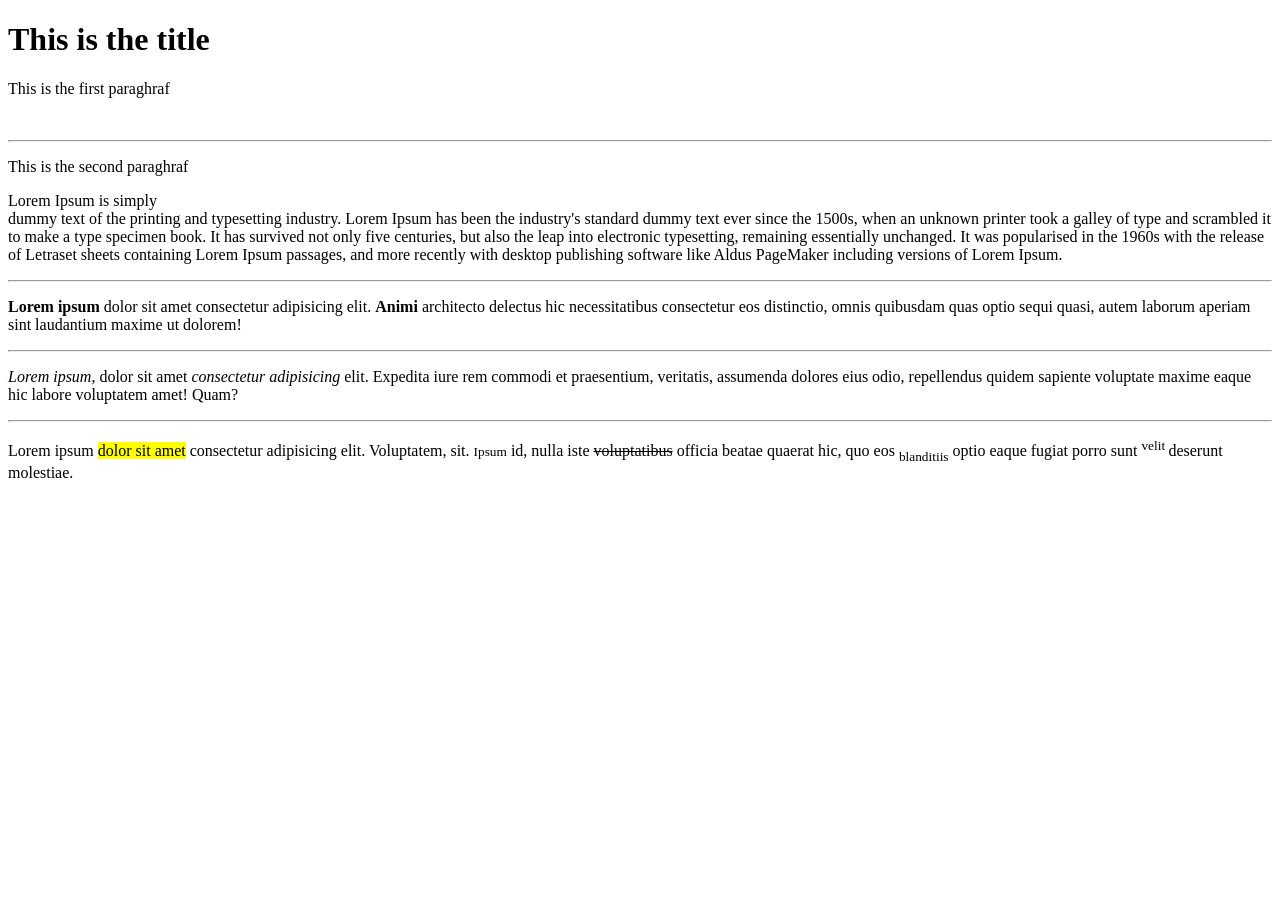
<file: modul1/index.html>
<!DOCTYPE html>
<html>
<head>
    <title> modul 1</title>
</head>

<body>
    <h1>
        This is the title
    </h1>
        <p> This is the first paraghraf</p>
        <br>
        <hr>
        <p>This is the second paraghraf</p>
        <p> Lorem Ipsum is simply  <br>dummy text of the printing and typesetting industry. Lorem Ipsum has been the industry's standard dummy text ever since the 1500s, when an unknown printer took a galley of type and scrambled it to make a type specimen book. It has survived not only five centuries, but also the leap into electronic typesetting, remaining essentially unchanged. It was popularised in the 1960s with the release of Letraset sheets containing Lorem Ipsum passages, and more recently with desktop publishing software like Aldus PageMaker including versions of Lorem Ipsum.
        </p>
        <hr>
        <p> <strong>Lorem ipsum </strong> dolor sit amet consectetur adipisicing elit. <b>Animi</b> architecto delectus hic necessitatibus consectetur eos distinctio, omnis quibusdam quas optio sequi quasi, autem laborum aperiam sint laudantium maxime ut dolorem!</p>
        <hr>
        <p> <i> Lorem ipsum</i>, dolor sit amet <em> consectetur adipisicing </em>    elit. Expedita iure rem commodi et praesentium, veritatis, assumenda dolores eius odio, repellendus quidem sapiente voluptate maxime eaque hic labore voluptatem amet! Quam?</p>
        <hr>
        <p> Lorem ipsum <mark>  dolor sit amet</mark> consectetur adipisicing elit. Voluptatem, sit. <small>Ipsum</small> id, 
            nulla iste <del>voluptatibus</del>  officia beatae quaerat hic, quo eos <sub>blanditiis</sub>  optio eaque fugiat
             porro sunt <sup>velit </sup>  deserunt molestiae.</p>
    </body>


</html>
</file>
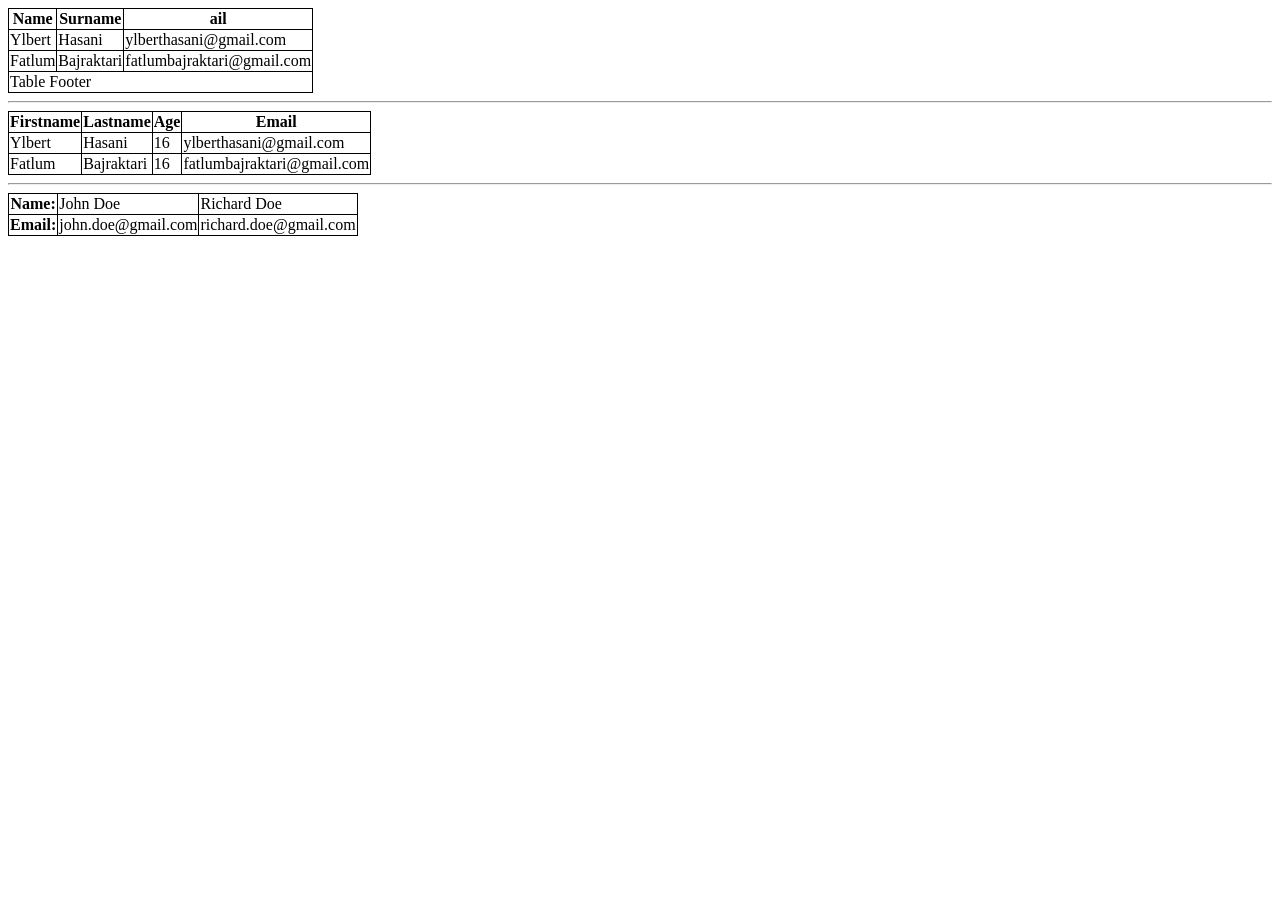
<file: modul3/index.html>
<!DOCTYPE html>
<html>
    <head>
        <title> Modul 3</title>
        <style>

            table,td,th{
                border: 1px solid;
                border-collapse: collapse;
            }
        </style>
    </head>
    <body>
        <table>
            <thead>
                <tr>
                    <th>Name</th>
                    <th>Surname</th>
                    <th>ail</th>
                </tr>
            </thead>

            <tbody>
                <tr>
                   <td>Ylbert</td>
                   <td>Hasani</td>
                   <td>ylberthasani@gmail.com</td>
                </tr>
                <tr>
                    <td>Fatlum</td>
                    <td>Bajraktari</td>
                    <td>fatlumbajraktari@gmail.com</td>
                </tr>
            </tbody>
            <tfoot>
                <tr>
                    <td colspan="4">Table Footer</td>
                </tr>
            </tfoot>
        </table>

        <hr>

        <table>
                <tr>
                    <th>Firstname</th>
                    <th>Lastname</th>
                    <th>Age</th>
                    <th>Email</th>
                </tr>
                <tr>
                    <td>Ylbert</td>
                   <td>Hasani</td>
                   <td>16</td>
                   <td>ylberthasani@gmail.com</td>
                </tr>
                 <tr>
                    <td>Fatlum</td>
                    <td>Bajraktari</td>
                    <td>16</td>
                    <td>fatlumbajraktari@gmail.com</td>
                </tr>
        </table>
        <hr>

        <table>
            <tr>
                <th>Name:</th>
                <td>John Doe </td>
                <td> Richard Doe </td>
            </tr>
            <tr>
                <th rowspan="2">Email:</th>
                <td> john.doe@gmail.com</td>
                <td rowspan="2"> richard.doe@gmail.com</td>
                
            </tr>
        </table>
    </body>
</html>
</file>
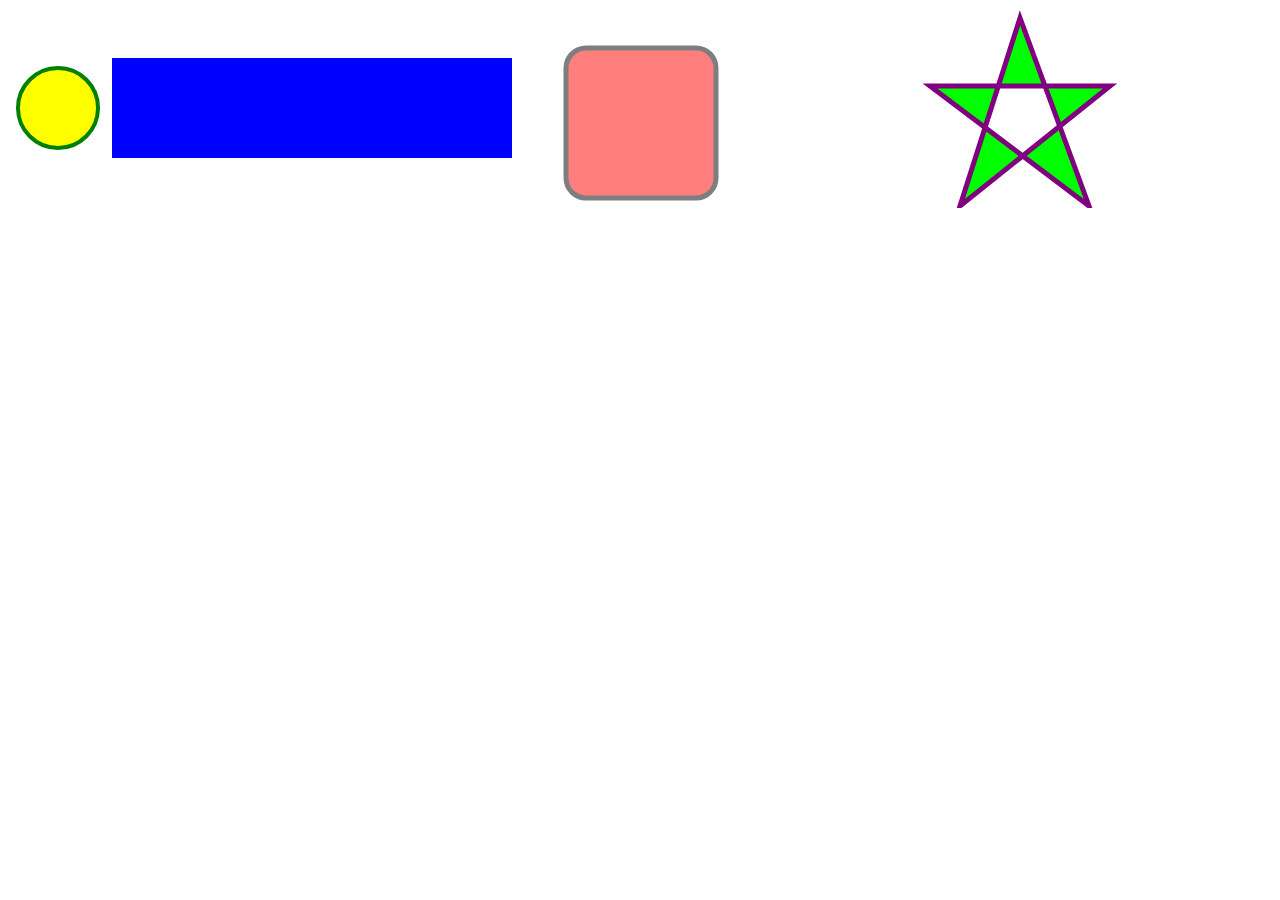
<file: modul6/index.html>
<!DOCTYPE html>
<html>
    <head>
        <title> Lesson 6</title>
    </head>
    <body>
        <svg width="100" height>
            <circle cx="50" cy="50" r="40" stroke="green" stroke-width="4" fill="yellow"></circle>
        </svg>
        <svg width="400" height>
            <rect width="400" height="100" style="fill:blue;stroke-width:10;stroke: rgb(0,0,0, green, blue);"></rect>
        </svg>
        <svg width="400" height="180">
            <rect x="50" y="20" rx="20" width="150" height="150"
            style="fill:red;stroke:black;stroke-width:5;opacity:0.5"></rect>
        </svg>

        <svg width="300" height="200">
            <polygon points="100,10 40,198 190,78 10 ,78 169,198"
            style="fill:lime;stroke:purple;stroke-width:5;fill-rule:evenodd"></polygon>
        </svg>
    </body>
</html>
</file>
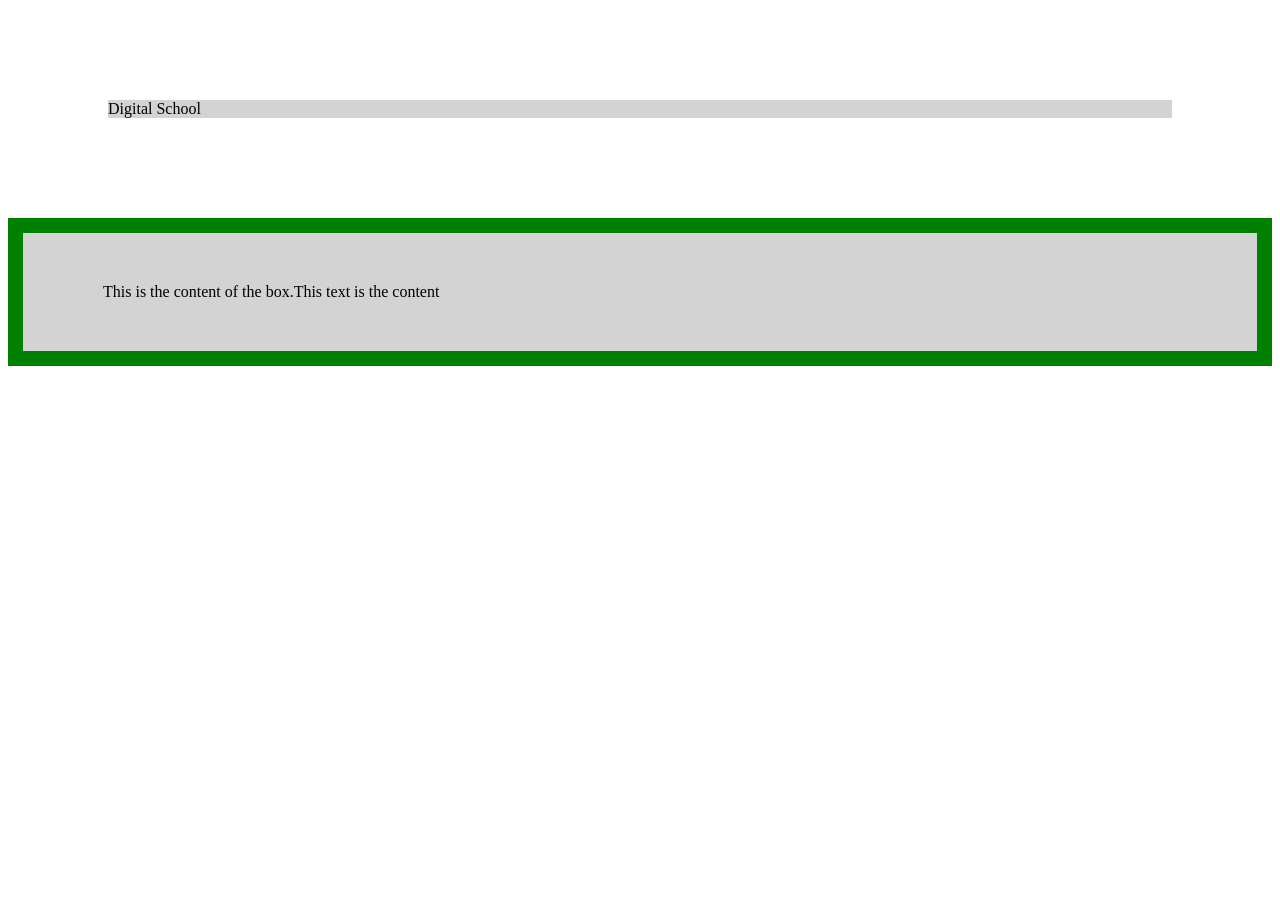
<file: modul9/Part1/index.html>
<!DOCTYPE html>
<html lang="en">
    <head>
        <meta charset="UTF-8">
        <meta name="viewport" content="width=device-width, initial-scale=1.0">
        <title> Lesson 11 </title>
        <link rel="stylesheet" href="css/style.css">
    </head>
    <body>
        <!--Inline CSS
        <p style="color" red; font-size:20px;" >Digital School</p>
    -->

        <p> Digital School</p>
        <div> This is the content of the box.This text is the content</div>
        
</html>
</file>
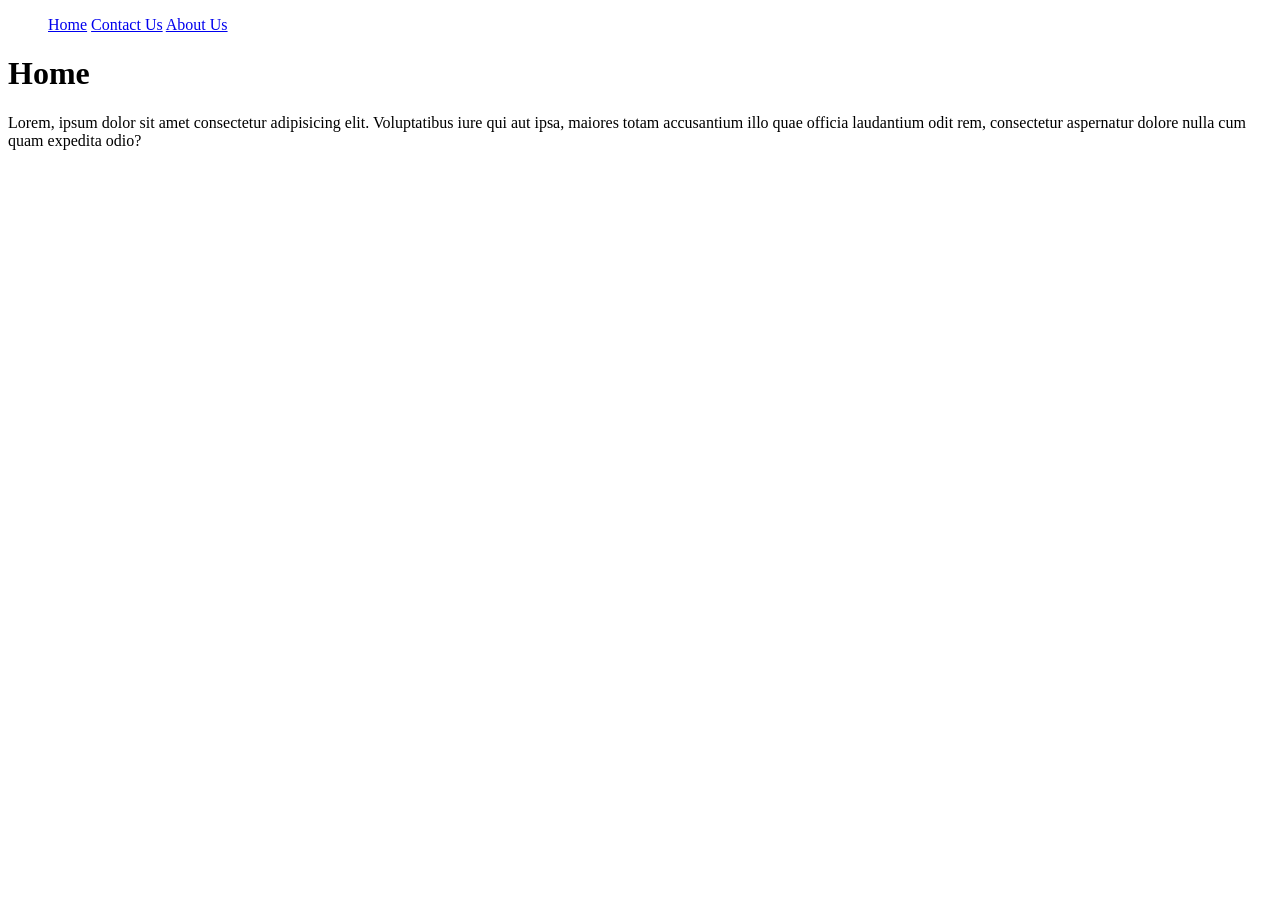
<file: modul6/aboutus.html>
<!DOCTYPE html>
<html >
<head>
    
    <title>About Us</title>
</head>
<body>
    <nav>
            <ul>
                <a href="home.html" > Home</a>
                <a href="conact.html" > Contact Us</a>
                <a href="aboutus.html" > About Us</a>
            </ul>
            
        </nav>
        
        <main> 
            <h1>Home </h1>
            <p> Lorem, ipsum dolor sit amet consectetur adipisicing elit. Voluptatibus iure qui aut ipsa, maiores totam accusantium illo quae officia laudantium odit rem, consectetur aspernatur dolore nulla cum quam expedita odio?</p>
        </main>
</body>
</html>
</file>
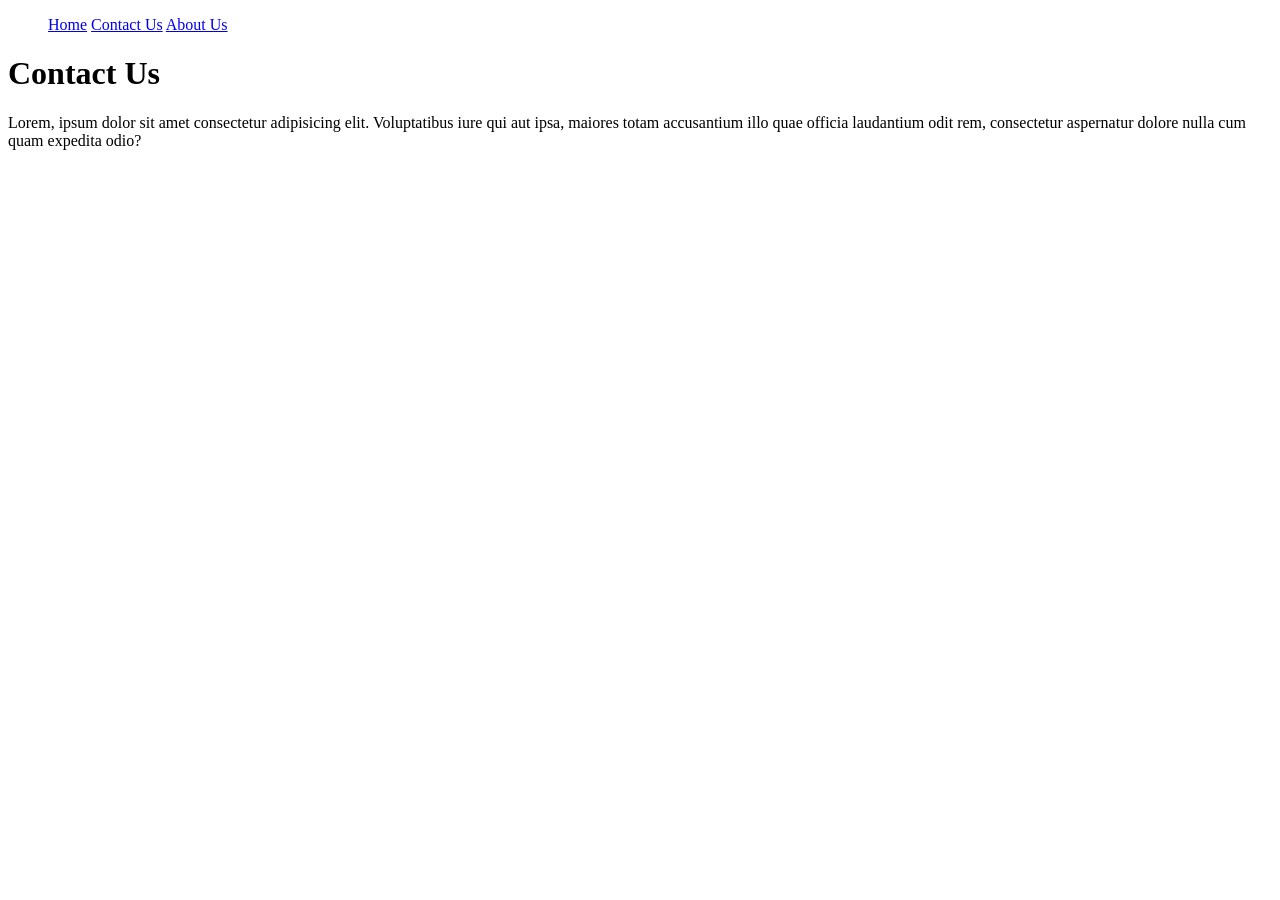
<file: modul6/contact.html>
<!DOCTYPE html>
<html >
<head>
    
    <title>Contact Us</title>
</head>
<body>
    <nav>
            <ul>
                <a href="home.html" > Home</a>
                <a href="conact.html" > Contact Us</a>
                <a href="aboutus.html" > About Us</a>
            </ul>
            
        </nav>
        
        <main> 
            <h1>Contact Us </h1>
            <p> Lorem, ipsum dolor sit amet consectetur adipisicing elit. Voluptatibus iure qui aut ipsa, maiores totam accusantium illo quae officia laudantium odit rem, consectetur aspernatur dolore nulla cum quam expedita odio?</p>
        </main>
</body>
</html>
</file>
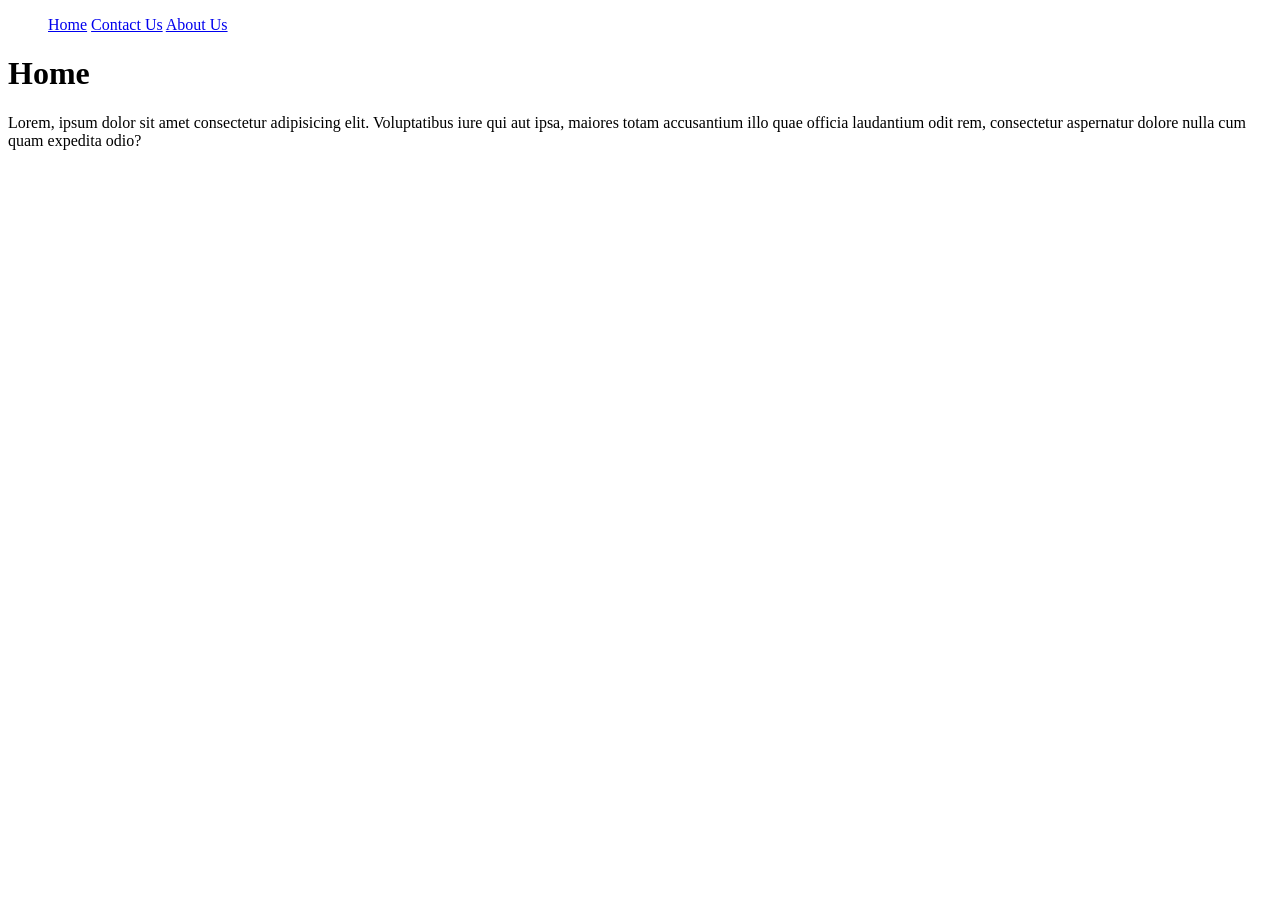
<file: modul6/home.html>
<!DOCTYPE html>
<html>
    <head>
        <title>Home</title>
    </head>
    <body>
        <nav>
            <ul>
                <a href="home.html" > Home</a>
                <a href="conact.html" > Contact Us</a>
                <a href="aboutus.html" > About Us</a>
            </ul>
            
        </nav>
        
        <main> 
            <h1>Home </h1>
            <p> Lorem, ipsum dolor sit amet consectetur adipisicing elit. Voluptatibus iure qui aut ipsa, maiores totam accusantium illo quae officia laudantium odit rem, consectetur aspernatur dolore nulla cum quam expedita odio?</p>
        </main>
    </body>
</html>
</file>
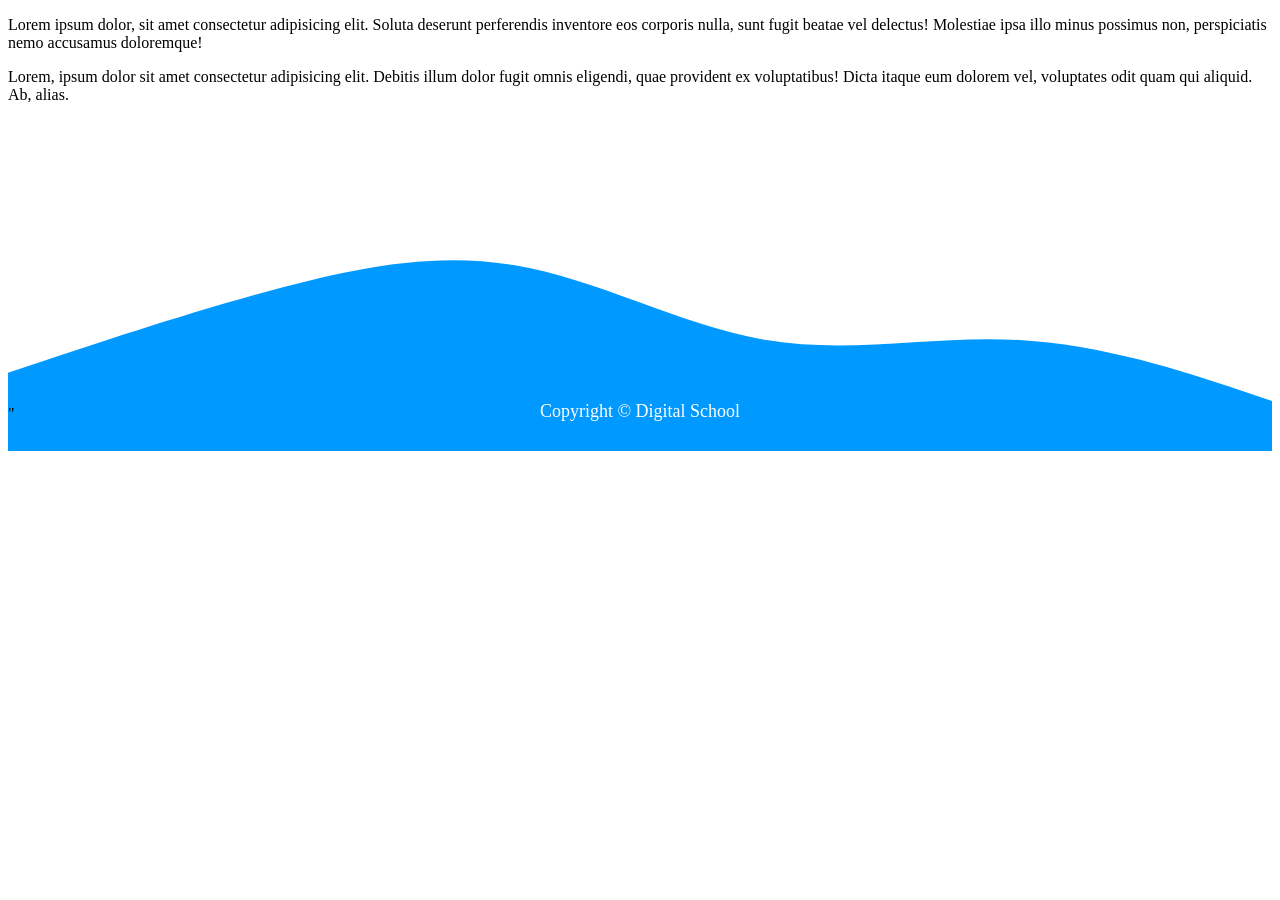
<file: modul6/svg.html>
<!DOCTYPE html>
<html  lang="en">
    <head>
        <title>SVG</title>

        <style>
            footer {
                background-color: #09f;
                height: 50px;
                margin: -40px 0 0 0 ;
            }

            footer p {
                text-align: center;
                color:white;
                font-size: 18px;
            }

        </style>
        </head>
        <body>
            <p>
                Lorem ipsum dolor, sit amet consectetur adipisicing elit. Soluta deserunt perferendis inventore eos corporis nulla, sunt fugit beatae vel delectus! Molestiae ipsa illo minus possimus non, perspiciatis nemo accusamus doloremque!
            </p>

            <p>Lorem, ipsum dolor sit amet consectetur adipisicing elit. Debitis illum dolor fugit omnis eligendi, quae provident ex voluptatibus! Dicta itaque eum dolorem vel, voluptates odit quam qui aliquid. Ab, alias.</p>
            
            <svg xmlns="<svg xmlns="http://www.w3.org/2000/svg" viewBox="0 0 1440 320"><path fill="#0099ff" fill-opacity="1" d="M0,288L48,272C96,256,192,224,288,197.3C384,171,480,149,576,165.3C672,181,768,235,864,250.7C960,267,1056,245,1152,250.7C1248,256,1344,288,1392,304L1440,320L1440,320L1392,320C1344,320,1248,320,1152,320C1056,320,960,320,864,320C768,320,672,320,576,320C480,320,384,320,288,320C192,320,96,320,48,320L0,320Z"></path></svg>"
            
            <footer>
                <p>Copyright &copy Digital School</p>
            </footer>
        </body>

    
</html>
</file>
<file: modul9/Part1/css/style.css>
/* p{
        background-color: lightgray;
 
        margin-top: 100px;
        margin-left: 150px;
        margin-top: 100px;
        margin-right: 100px;
            }*/
/*p{
  margin: 100px 150px 100px 80px;
  background-color: lightgray;
}*/

p{
  margin:100px;
  background-color: lightgray;
}


div{
  padding-top: 50px;
  padding-right: 30px;
  padding-bottom: 50px;
  padding-left: 80px;

  background-color: lightgray;
  border: 15px solid green;
}
</file>
